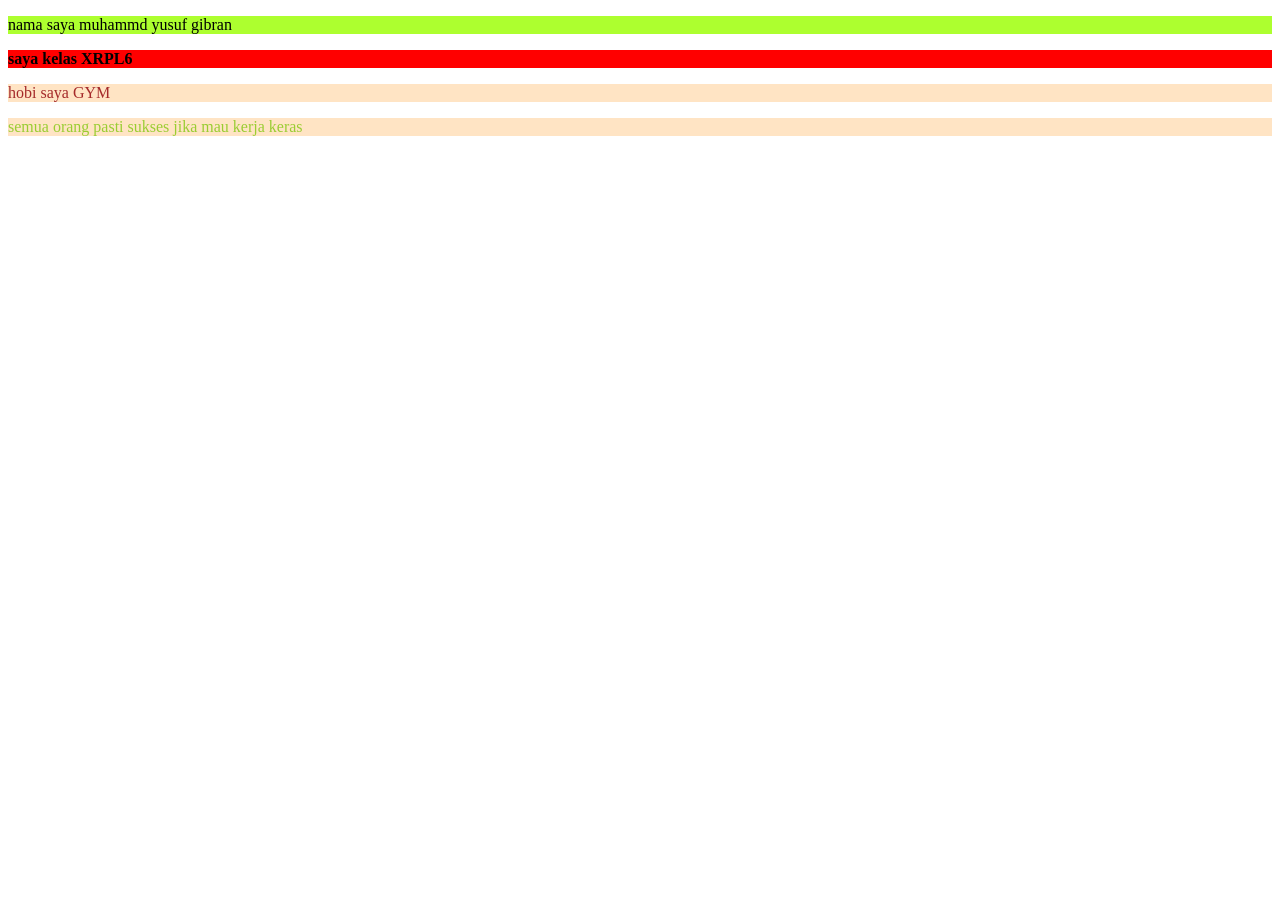
<file: biodata-diri.html>
<!Doctype html>
<html lang="id">
    <meta charset="UTF-8">
    <head>
        <title>Biodata Diri</title>
    </head>
    <body>
        <link rel="stylesheet" href="biodata-diri.css">
        <p class="nama">nama saya muhammd yusuf gibran</p>
        <p class="kelas">saya kelas XRPL6</p>
        <p id="hobi">hobi saya GYM</p>
        <p id="motto-diri">semua orang pasti sukses jika mau kerja keras</p>
    </body>
</html>
</file>
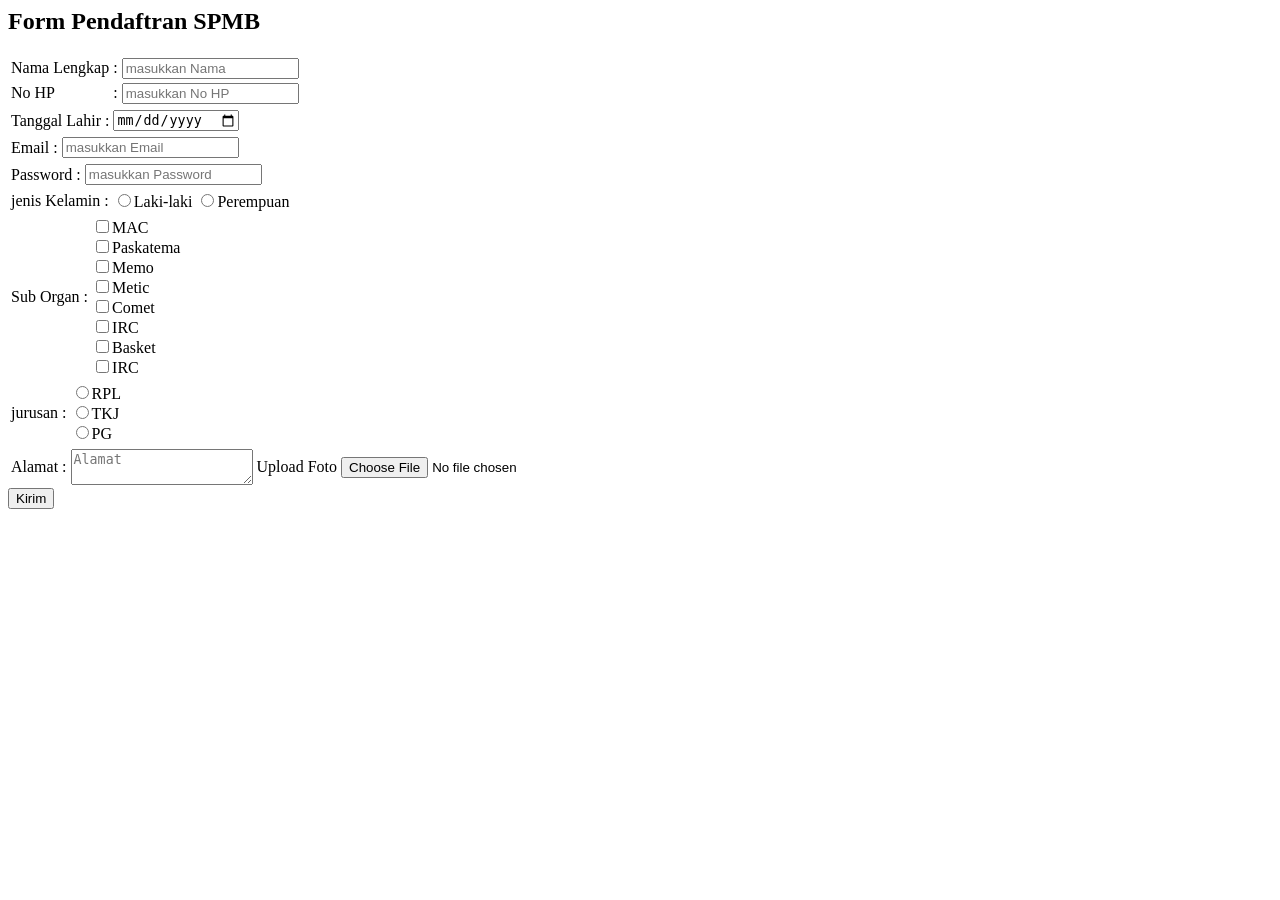
<file: Form.html>
<html>
    <head>
        <title>
            Praktek Form
        </title>
    </head>
    <body>
        <h2>Form Pendaftran SPMB</h2>
        <form>
            <table>
                <tr>
                    <td><label>Nama Lengkap</label></td>
                    <td>:</td>
                    <td><input type="text" required placeholder="masukkan Nama"><br></td>
                </tr>
                <tr>
                    <td><label>No HP</label></td>
                    <td>:</td>
                    <td><input type="number" required placeholder="masukkan No HP"><br></td>
                </tr>
            </table>
            <table>
                <tr>
                    <td><label>Tanggal Lahir</label></td>
                    <td>:</td>
                    <td><input type="date" required><br></td>
                </tr>
            </table>
            <table>
                <tr>
                    <td><label>Email</label></td>
                    <td>:</td>
                    <td><input type="email" required placeholder="masukkan Email"><br></td>
                </tr>
            </table>
            <table>
                <tr>
                    <td><label>Password</label></td>
                    <td>:</td>
                    <td><input type="password" required placeholder="masukkan Password"><br></td>
                </tr>
            </table>
            <table>
                <tr>
                    <td><label>jenis Kelamin</label></td>
                    <td>:</td>
                    <td><input type="radio" name="jeniskelamin" value="L" required>Laki-laki
                        <input type="radio" name="jeniskelamin" value="P" required>Perempuan<br></td>
                </tr>
            </table>
            <table>
                <tr>
                    <td><label>Sub Organ</label></td>
                    <td>:</td>
                    <td><input type="checkbox" name="suborgan" value="MAC" required>MAC<br>
                        <input type="checkbox" name="suborgan" value="Paskatema" required>Paskatema<br>
                        <input type="checkbox" name="suborgan" value="Memo" required>Memo<br>
                        <input type="checkbox" name="suborgan" value="Metic" required>Metic<br>
                        <input type="checkbox" name="suborgan" value="Comet" required>Comet<br>
                        <input type="checkbox" name="suborgan" value="IRC" required>IRC<br>
                        <input type="checkbox" name="suborgan" value="Basket" required>Basket<br>
                        <input type="checkbox" name="suborgan" value="IRC" required>IRC<br></td>
                </tr>
            </table>
            <table>
                <tr>
                    <td><label>jurusan</label></td>
                    <td>:</td>
                    <td><input type="radio" name="jurusan" value="RPL" required>RPL<br>
                        <input type="radio" name="jurusan" value="TKJ" required>TKJ<br>
                        <input type="radio" name="jurusan" value="PG" required>PG<br>
                    
                </tr>
            </table>
            <table>
                <tr>
                    <td><label>Alamat</label></td>
                    <td>:</td>
                    <td><textarea placeholder="Alamat" required></textarea><br></td>
                    <td><label>Upload Foto</label>
                        <input type="file" name="foto" accept="image/*" required><br>
                    </td>
                </tr>
            </table>

            <button type="submit">Kirim</button>

        </form>
    </body>
</html>
</file>
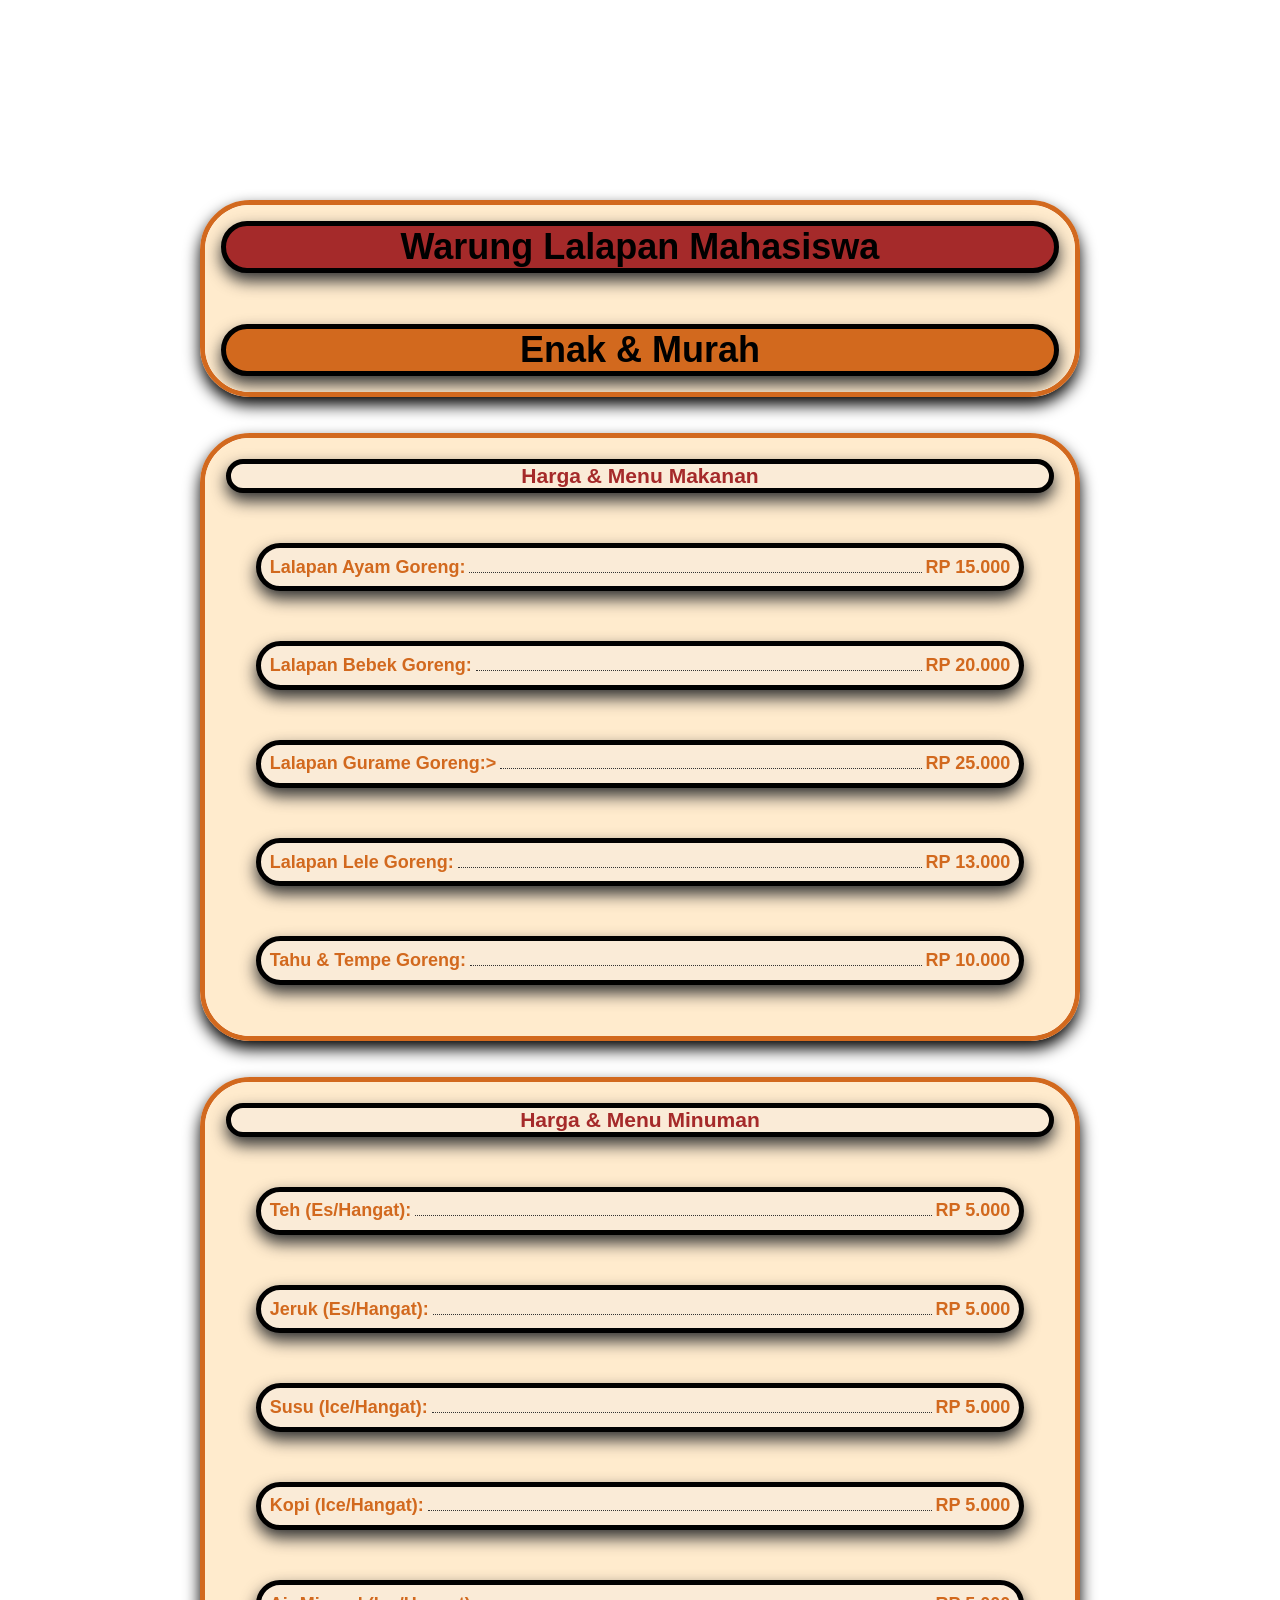
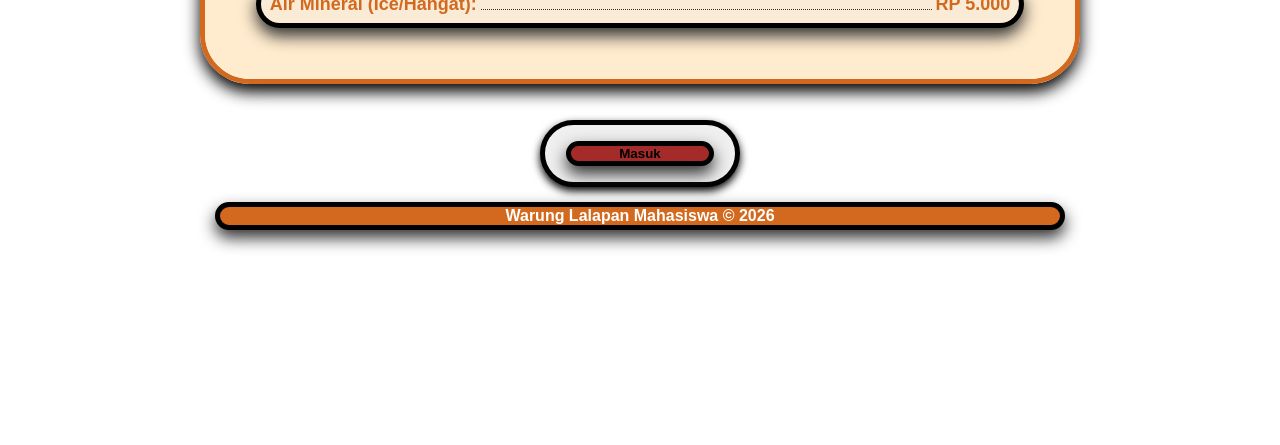
<file: warung.html>
<!DOCTYPE html>
<html lang="id">

<head>
    <meta charset="UTF-8">
    <meta name="viewport" content="width=device-width, initial-scale=1.0">
    <title>Tugas: Halaman Menu Warung/Kedai</title>
    <link rel="stylesheet" href="TMHW.css">
</head>

<body>
    <table>
        <div>
            <th>
                <h1>Warung Lalapan Mahasiswa</h1><br>
                <div>
                    <h1>Enak & Murah</h1>
                </div>
            </th>
        </div>
    </table><br>
    <table><br>
        <th>
            <nav>
                <h3><strong>Harga & Menu Makanan</strong></h3>
                <ul style="list-style: none; padding: 0; margin: 0;">
                    <li class="Leader-cell">
                        <span class="Leader-label">Lalapan Ayam Goreng:</span>
                        <span class="Leader-dots"></span>
                        <span class="Leader-value">RP 15.000</span>
                    </li>
                    <li class="Leader-cell">
                        <span class="Leader-label">Lalapan Bebek Goreng:</span>
                        <span class="Leader-dots"></span>
                        <span class="Leader-value">RP 20.000</span>
                    </li>
                    <li class="Leader-cell">
                        <span class="Leader-label">Lalapan Gurame Goreng:></span>
                        <span class="Leader-dots"></span>
                        <span class="Leader-value">RP 25.000</span>
                    </li>
                    <li class="Leader-cell">
                        <span class="Leader-label">Lalapan Lele Goreng:</span>
                        <span class="Leader-dots"></span>
                        <span class="Leader-value">RP 13.000</span>
                    </li>
                    <li class="Leader-cell">
                        <span class="Leader-label">Tahu & Tempe Goreng:</span>
                        <span class="Leader-dots"></span>
                        <span class="Leader-value">RP 10.000</span>
                    </li>
                </ul>
            </nav>
        </th>
    </table><br>
    <table><br>
        <th>
            <nav>
                <h3><strong>Harga & Menu Minuman</strong></h3>
                <ul style="list-style: none; padding: 0; margin: 0;">
                    <li class="Leader-cell">
                        <span class="Leader-label">Teh (Es/Hangat):</span>
                        <span class="Leader-dots"></span>
                        <span class="Leader-value">RP 5.000</span>
                    </li>
                    <li class="Leader-cell">
                        <span class="Leader-label">Jeruk (Es/Hangat):</span>
                        <span class="Leader-dots"></span>
                        <span class="Leader-value">RP 5.000</span>
                    </li>
                    <li class="Leader-cell">
                        <span class="Leader-label">Susu (Ice/Hangat):</span>
                        <span class="Leader-dots"></span>
                        <span class="Leader-value">RP 5.000</span>
                    </li>
                    <li class="Leader-cell">
                        <span class="Leader-label">Kopi (Ice/Hangat):</span>
                        <span class="Leader-dots"></span>
                        <span class="Leader-value">RP 5.000</span>
                    </li>
                    <li class="Leader-cell">
                        <span class="Leader-label">Air Mineral (Ice/Hangat):</span>
                        <span class="Leader-dots"></span>
                        <span class="Leader-value">RP 5.000</span>
                    </li>
                </ul>
            </nav>
        </th>
    </table><br>
    <br>
    <a href="TMHW2.html">
    <button id="Warung">
        <p><strong>Masuk</strong></p>
    </button>
    </a>
    <p id="warung"><strong>Warung Lalapan Mahasiswa &copy 2026</strong></p>
</body>

</html>
</file>
<file: biodata-diri.css>
.nama {
    background-color: greenyellow;
    font-family: bold;
}
.kelas {
    background-color:red;
    font-weight: bold;
}
#hobi {
    color: brown;
    font-family: bold;
    text-align: left;
}
#motto-diri{
    color: yellowgreen;
    font-family: bold;
    text-align: left
}
p {
    background-color: bisque;
    font-family: bold;
}
</file>
<file: TMHW.css>
body {
    background-color: rgb(255, 255, 255);
    font-family: Arial, Helvetica, sans-serif;
    text-align: center;
    margin: 100px;
    padding: 100px;
}

h1,p {
    color: Black;
    box-shadow: 0 8px 16px 0 #333;
    border: 5px solid black;
    border-radius: 50px;
    background-color: brown;
    margin: 15px;
}
button {
    border: 5px solid;
    border-radius: 50px;
    width: 200px;
    box-shadow: 0 4px 8px 0;
}

button:hover {
    background-color: #D2691E;
    border: 5px solid;
    border-radius: 50px;
    box-shadow: 0 8px 16px 0;
}

table {
    border-collapse: separate;
    border-spacing: 0;
    width: 100%;
    box-sizing: border-box;
    border: 5px solid chocolate;
    border-radius: 50px;
    overflow: hidden;
    box-shadow: 0 8px 16px 0;
}

th {
    background-color: blanchedalmond;
    color: chocolate;
    font-size: large;
}

h3 {
    border: 5px solid black;
    border-radius: 50px;
    background-color: antiquewhite;
    margin: 20px;
    color: brown;
    box-shadow: 0 8px 16px 0 #333;
}

.Leader-cell {
    display:flex;
    align-items: baseline;
    white-space: normal;
    border: 5px solid black;
    border-radius: 40px;
    background-color: antiquewhite;
    margin: 50px;
    box-shadow: 0 8px 16px 0 #333;
    padding: 1%;
}

.Leader-label {
    flex-shrink: 0;
}

.Leader-dots {
    flex-grow: 1;
    border-bottom: 1px dotted #333;
    margin: 0 4px;
    height: 1px;
    overflow: hidden;
}

.Leader-value {
    flex-shrink: 0;
}

li:hover {
    border: 5px solid;
    border-radius: 50px;
    box-shadow: 0 8px 16px 0;
}
div h1 {
    background-color: chocolate;
    color: black;
}
#warung {
    background-color: chocolate;
    color: white;
}
</file>
